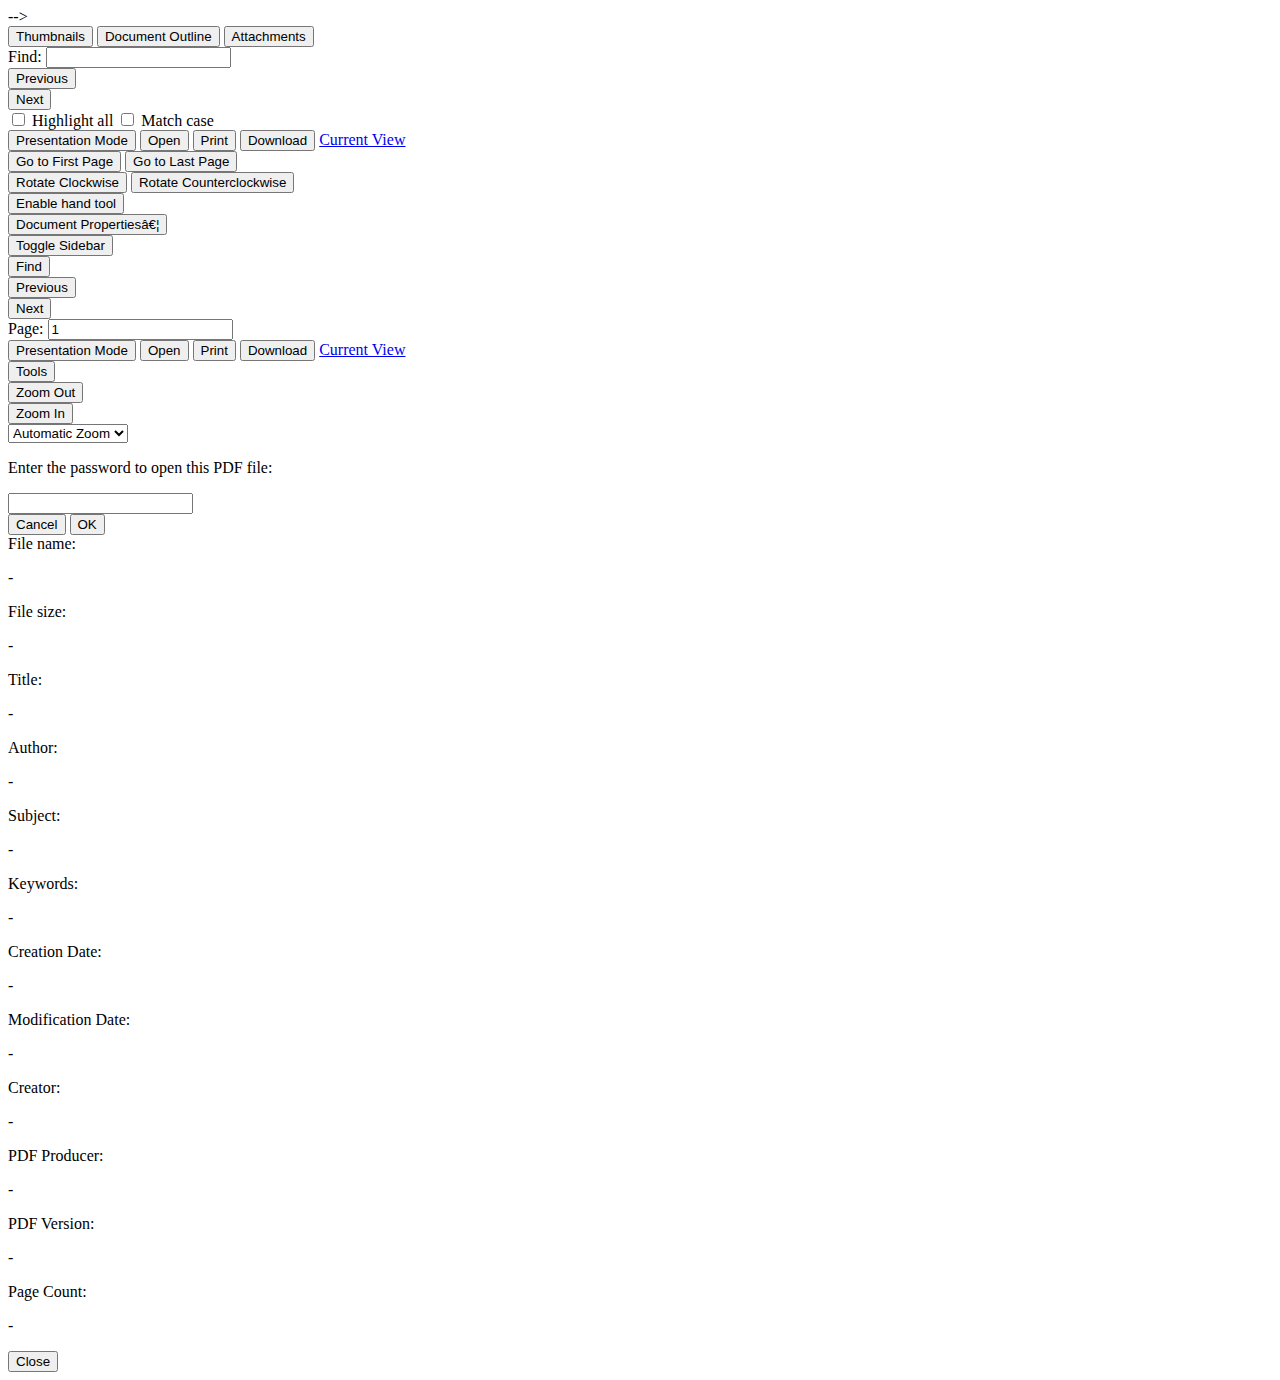
<file: smartmeet/www copy/app/modules/templates/viewer.html>
<!--<!DOCTYPE html>-->
<!--<html dir="ltr" mozdisallowselectionprint moznomarginboxes>-->
<!--<head>-->
<!--    <meta charset="utf-8">-->
<!--    <meta name="viewport" content="width=device-width, initial-scale=1, maximum-scale=1">-->
<!--    <meta name="google" content="notranslate">-->
<!--    <meta http-equiv="X-UA-Compatible" content="IE=edge">-->
<!--<!--    <title>PDF viewer</title>-->-->
<!-- </head>-->
<div tabindex="1" class="loadingInProgress">
    <div id="outerContainer">
        <div id="sidebarContainer">
            <div id="toolbarSidebar">
                <div class="splitToolbarButton toggled">
                    <button id="viewThumbnail" class="toolbarButton group toggled" title="Show Thumbnails" tabindex="2" data-l10n-id="thumbs">
                        <span data-l10n-id="thumbs_label">Thumbnails</span>
                    </button>
                    <button id="viewOutline" class="toolbarButton group" title="Show Document Outline" tabindex="3" data-l10n-id="outline">
                        <span data-l10n-id="outline_label">Document Outline</span>
                    </button>
                    <button id="viewAttachments" class="toolbarButton group" title="Show Attachments" tabindex="4" data-l10n-id="attachments">
                        <span data-l10n-id="attachments_label">Attachments</span>
                    </button>
                </div>
            </div>
            <div id="sidebarContent">
                <div id="thumbnailView">
                </div>
                <div id="outlineView" class="hidden">
                </div>
                <div id="attachmentsView" class="hidden">
                </div>
            </div>
        </div>  <!-- sidebarContainer -->
        <div id="mainContainer">
            <div class="findbar hidden doorHanger hiddenSmallView" id="findbar">
                <label for="findInput" class="toolbarLabel" data-l10n-id="find_label">Find:</label>
                <input id="findInput" class="toolbarField" tabindex="91">
                <div class="splitToolbarButton">
                    <button class="toolbarButton findPrevious" title="" id="findPrevious" tabindex="92" data-l10n-id="find_previous">
                        <span data-l10n-id="find_previous_label">Previous</span>
                    </button>
                    <div class="splitToolbarButtonSeparator"></div>
                    <button class="toolbarButton findNext" title="" id="findNext" tabindex="93" data-l10n-id="find_next">
                        <span data-l10n-id="find_next_label">Next</span>
                    </button>
                </div>
                <input type="checkbox" id="findHighlightAll" class="toolbarField" tabindex="94">
                <label for="findHighlightAll" class="toolbarLabel" data-l10n-id="find_highlight">Highlight all</label>
                <input type="checkbox" id="findMatchCase" class="toolbarField" tabindex="95">
                <label for="findMatchCase" class="toolbarLabel" data-l10n-id="find_match_case_label">Match case</label>
                <span id="findResultsCount" class="toolbarLabel hidden"></span>
                <span id="findMsg" class="toolbarLabel"></span>
            </div>  <!-- findbar -->
            <div id="secondaryToolbar" class="secondaryToolbar hidden doorHangerRight">
                <div id="secondaryToolbarButtonContainer">
                    <button id="secondaryPresentationMode" class="secondaryToolbarButton presentationMode visibleLargeView" title="Switch to Presentation Mode" tabindex="51" data-l10n-id="presentation_mode">
                        <span data-l10n-id="presentation_mode_label">Presentation Mode</span>
                    </button>
                    <button id="secondaryOpenFile" class="secondaryToolbarButton openFile visibleLargeView" title="Open File" tabindex="52" data-l10n-id="open_file">
                        <span data-l10n-id="open_file_label">Open</span>
                    </button>
                    <button id="secondaryPrint" class="secondaryToolbarButton print visibleMediumView" title="Print" tabindex="53" data-l10n-id="print">
                        <span data-l10n-id="print_label">Print</span>
                    </button>
                    <button id="secondaryDownload" class="secondaryToolbarButton download visibleMediumView" title="Download" tabindex="54" data-l10n-id="download">
                        <span data-l10n-id="download_label">Download</span>
                    </button>
                    <a href="#" id="secondaryViewBookmark" class="secondaryToolbarButton bookmark visibleSmallView" title="Current view (copy or open in new window)" tabindex="55" data-l10n-id="bookmark">
                        <span data-l10n-id="bookmark_label">Current View</span>
                    </a>
                    <div class="horizontalToolbarSeparator visibleLargeView"></div>
                    <button id="firstPage" class="secondaryToolbarButton firstPage" title="Go to First Page" tabindex="56" data-l10n-id="first_page">
                        <span data-l10n-id="first_page_label">Go to First Page</span>
                    </button>
                    <button id="lastPage" class="secondaryToolbarButton lastPage" title="Go to Last Page" tabindex="57" data-l10n-id="last_page">
                        <span data-l10n-id="last_page_label">Go to Last Page</span>
                    </button>
                    <div class="horizontalToolbarSeparator"></div>
                    <button id="pageRotateCw" class="secondaryToolbarButton rotateCw" title="Rotate Clockwise" tabindex="58" data-l10n-id="page_rotate_cw">
                        <span data-l10n-id="page_rotate_cw_label">Rotate Clockwise</span>
                    </button>
                    <button id="pageRotateCcw" class="secondaryToolbarButton rotateCcw" title="Rotate Counterclockwise" tabindex="59" data-l10n-id="page_rotate_ccw">
                        <span data-l10n-id="page_rotate_ccw_label">Rotate Counterclockwise</span>
                    </button>
                    <div class="horizontalToolbarSeparator"></div>
                    <button id="toggleHandTool" class="secondaryToolbarButton handTool" title="Enable hand tool" tabindex="60" data-l10n-id="hand_tool_enable">
                        <span data-l10n-id="hand_tool_enable_label">Enable hand tool</span>
                    </button>
                    <div class="horizontalToolbarSeparator"></div>
                    <button id="documentProperties" class="secondaryToolbarButton documentProperties" title="Document Properties…" tabindex="61" data-l10n-id="document_properties">
                        <span data-l10n-id="document_properties_label">Document Properties…</span>
                    </button>
                </div>
            </div>  <!-- secondaryToolbar -->
            <div class="toolbar">
                <div id="toolbarContainer">
                    <div id="toolbarViewer">
                        <div id="toolbarViewerLeft">
                            <button id="sidebarToggle" class="toolbarButton" title="Toggle Sidebar" tabindex="11" data-l10n-id="toggle_sidebar">
                                <span data-l10n-id="toggle_sidebar_label">Toggle Sidebar</span>
                            </button>
                            <div class="toolbarButtonSpacer"></div>
                            <button id="viewFind" class="toolbarButton group hiddenSmallView" title="Find in Document" tabindex="12" data-l10n-id="findbar">
                                <span data-l10n-id="findbar_label">Find</span>
                            </button>
                            <div class="splitToolbarButton">
                                <button class="toolbarButton pageUp" title="Previous Page" id="previous" tabindex="13" data-l10n-id="previous">
                                    <span data-l10n-id="previous_label">Previous</span>
                                </button>
                                <div class="splitToolbarButtonSeparator"></div>
                                <button class="toolbarButton pageDown" title="Next Page" id="next" tabindex="14" data-l10n-id="next">
                                    <span data-l10n-id="next_label">Next</span>
                                </button>
                            </div>
                            <label id="pageNumberLabel" class="toolbarLabel" for="pageNumber" data-l10n-id="page_label">Page: </label>
                            <input type="number" id="pageNumber" class="toolbarField pageNumber" value="1" size="4" min="1" tabindex="15">
                            <span id="numPages" class="toolbarLabel"></span>
                        </div>
                        <div id="toolbarViewerRight">
                            <button id="presentationMode" class="toolbarButton presentationMode hiddenLargeView" title="Switch to Presentation Mode" tabindex="31" data-l10n-id="presentation_mode">
                                <span data-l10n-id="presentation_mode_label">Presentation Mode</span>
                            </button>
                            <button id="openFile" class="toolbarButton openFile hiddenLargeView" title="Open File" tabindex="32" data-l10n-id="open_file">
                                <span data-l10n-id="open_file_label">Open</span>
                            </button>
                            <button id="print" class="toolbarButton print hiddenMediumView" title="Print" tabindex="33" data-l10n-id="print">
                                <span data-l10n-id="print_label">Print</span>
                            </button>
                            <button id="download" class="toolbarButton download hiddenMediumView" title="Download" tabindex="34" data-l10n-id="download">
                                <span data-l10n-id="download_label">Download</span>
                            </button>
                            <a href="#" id="viewBookmark" class="toolbarButton bookmark hiddenSmallView" title="Current view (copy or open in new window)" tabindex="35" data-l10n-id="bookmark">
                                <span data-l10n-id="bookmark_label">Current View</span>
                            </a>
                            <div class="verticalToolbarSeparator hiddenSmallView"></div>
                            <button id="secondaryToolbarToggle" class="toolbarButton" title="Tools" tabindex="36" data-l10n-id="tools">
                                <span data-l10n-id="tools_label">Tools</span>
                            </button>
                        </div>
                        <div class="outerCenter">
                            <div class="innerCenter" id="toolbarViewerMiddle">
                                <div class="splitToolbarButton">
                                    <button id="zoomOut" class="toolbarButton zoomOut" title="Zoom Out" tabindex="21" data-l10n-id="zoom_out">
                                        <span data-l10n-id="zoom_out_label">Zoom Out</span>
                                    </button>
                                    <div class="splitToolbarButtonSeparator"></div>
                                    <button id="zoomIn" class="toolbarButton zoomIn" title="Zoom In" tabindex="22" data-l10n-id="zoom_in">
                                        <span data-l10n-id="zoom_in_label">Zoom In</span>
                                    </button>
                                </div>
                                <span id="scaleSelectContainer" class="dropdownToolbarButton">
                                    <select id="scaleSelect" title="Zoom" tabindex="23" data-l10n-id="zoom">
                                        <option id="pageAutoOption" title="" value="auto" selected="selected" data-l10n-id="page_scale_auto">Automatic Zoom</option>
                                        <option id="pageActualOption" title="" value="page-actual" data-l10n-id="page_scale_actual">Actual Size</option>
                                        <option id="pageFitOption" title="" value="page-fit" data-l10n-id="page_scale_fit">Fit Page</option>
                                        <option id="pageWidthOption" title="" value="page-width" data-l10n-id="page_scale_width">Full Width</option>
                                        <option id="customScaleOption" title="" value="custom"></option>
                                        <option title="" value="0.5" data-l10n-id="page_scale_percent" data-l10n-args='{ "scale": 50 }'>50%</option>
                                        <option title="" value="0.75" data-l10n-id="page_scale_percent" data-l10n-args='{ "scale": 75 }'>75%</option>
                                        <option title="" value="1" data-l10n-id="page_scale_percent" data-l10n-args='{ "scale": 100 }'>100%</option>
                                        <option title="" value="1.25" data-l10n-id="page_scale_percent" data-l10n-args='{ "scale": 125 }'>125%</option>
                                        <option title="" value="1.5" data-l10n-id="page_scale_percent" data-l10n-args='{ "scale": 150 }'>150%</option>
                                        <option title="" value="2" data-l10n-id="page_scale_percent" data-l10n-args='{ "scale": 200 }'>200%</option>
                                        <option title="" value="3" data-l10n-id="page_scale_percent" data-l10n-args='{ "scale": 300 }'>300%</option>
                                        <option title="" value="4" data-l10n-id="page_scale_percent" data-l10n-args='{ "scale": 400 }'>400%</option>
                                    </select>
                                </span>
                            </div>
                        </div>
                    </div>
                    <div id="loadingBar">
                        <div class="progress">
                            <div class="glimmer">
                            </div>
                        </div>
                    </div>
                </div>
            </div>
            <menu type="context" id="viewerContextMenu">
                <menuitem id="contextFirstPage" label="First Page"
                          data-l10n-id="first_page"></menuitem>
                <menuitem id="contextLastPage" label="Last Page"
                          data-l10n-id="last_page"></menuitem>
                <menuitem id="contextPageRotateCw" label="Rotate Clockwise"
                          data-l10n-id="page_rotate_cw"></menuitem>
                <menuitem id="contextPageRotateCcw" label="Rotate Counter-Clockwise"
                          data-l10n-id="page_rotate_ccw"></menuitem>
            </menu>
            <div id="viewerContainer" tabindex="0">
                <div id="viewer" class="pdfViewer"></div>
            </div>
            <div id="errorWrapper" hidden='true'>
                <div id="errorMessageLeft">
                    <span id="errorMessage"></span>
                    <button id="errorShowMore" data-l10n-id="error_more_info">
                        More Information
                    </button>
                    <button id="errorShowLess" data-l10n-id="error_less_info" hidden='true'>
                        Less Information
                    </button>
                </div>
                <div id="errorMessageRight">
                    <button id="errorClose" data-l10n-id="error_close">
                        Close
                    </button>
                </div>
                <div class="clearBoth"></div>
                <textarea id="errorMoreInfo" hidden='true' readonly="readonly"></textarea>
            </div>
        </div> <!-- mainContainer -->
        <div id="overlayContainer" class="hidden">
            <div id="passwordOverlay" class="container hidden">
                <div class="dialog">
                    <div class="row">
                        <p id="passwordText" data-l10n-id="password_label">Enter the password to open this PDF file:</p>
                    </div>
                    <div class="row">
                        <!-- The type="password" attribute is set via script, to prevent warnings in Firefox for all http:// documents. -->
                        <input id="password" class="toolbarField" />
                    </div>
                    <div class="buttonRow">
                        <button id="passwordCancel" class="overlayButton"><span data-l10n-id="password_cancel">Cancel</span></button>
                        <button id="passwordSubmit" class="overlayButton"><span data-l10n-id="password_ok">OK</span></button>
                    </div>
                </div>
            </div>
            <div id="documentPropertiesOverlay" class="container hidden">
                <div class="dialog">
                    <div class="row">
                        <span data-l10n-id="document_properties_file_name">File name:</span> <p id="fileNameField">-</p>
                    </div>
                    <div class="row">
                        <span data-l10n-id="document_properties_file_size">File size:</span> <p id="fileSizeField">-</p>
                    </div>
                    <div class="separator"></div>
                    <div class="row">
                        <span data-l10n-id="document_properties_title">Title:</span> <p id="titleField">-</p>
                    </div>
                    <div class="row">
                        <span data-l10n-id="document_properties_author">Author:</span> <p id="authorField">-</p>
                    </div>
                    <div class="row">
                        <span data-l10n-id="document_properties_subject">Subject:</span> <p id="subjectField">-</p>
                    </div>
                    <div class="row">
                        <span data-l10n-id="document_properties_keywords">Keywords:</span> <p id="keywordsField">-</p>
                    </div>
                    <div class="row">
                        <span data-l10n-id="document_properties_creation_date">Creation Date:</span> <p id="creationDateField">-</p>
                    </div>
                    <div class="row">
                        <span data-l10n-id="document_properties_modification_date">Modification Date:</span> <p id="modificationDateField">-</p>
                    </div>
                    <div class="row">
                        <span data-l10n-id="document_properties_creator">Creator:</span> <p id="creatorField">-</p>
                    </div>
                    <div class="separator"></div>
                    <div class="row">
                        <span data-l10n-id="document_properties_producer">PDF Producer:</span> <p id="producerField">-</p>
                    </div>
                    <div class="row">
                        <span data-l10n-id="document_properties_version">PDF Version:</span> <p id="versionField">-</p>
                    </div>
                    <div class="row">
                        <span data-l10n-id="document_properties_page_count">Page Count:</span> <p id="pageCountField">-</p>
                    </div>
                    <div class="buttonRow">
                        <button id="documentPropertiesClose" class="overlayButton"><span data-l10n-id="document_properties_close">Close</span></button>
                    </div>
                </div>
            </div>
        </div>  <!-- overlayContainer -->
    </div> <!-- outerContainer -->
    <div id="printContainer"></div>
    <div id="mozPrintCallback-shim" hidden>
        <style>
            @media print {
                #printContainer div {
                    page-break-after: always;
                    page-break-inside: avoid;
                }
            }
        </style>
        <style scoped>
            #mozPrintCallback-shim {
                position: fixed;
                top: 0;
                left: 0;
                height: 100%;
                width: 100%;
                z-index: 9999999;
                display: block;
                text-align: center;
                background-color: rgba(0, 0, 0, 0.5);
            }

                #mozPrintCallback-shim[hidden] {
                    display: none;
                }

            @media print {
                #mozPrintCallback-shim {
                    display: none;
                }
            }

            #mozPrintCallback-shim .mozPrintCallback-dialog-box {
                display: inline-block;
                margin: -50px auto 0;
                position: relative;
                top: 45%;
                left: 0;
                min-width: 220px;
                max-width: 400px;
                padding: 9px;
                border: 1px solid hsla(0, 0%, 0%, .5);
                border-radius: 2px;
                box-shadow: 0 1px 4px rgba(0, 0, 0, 0.3);
                background-color: #474747;
                color: hsl(0, 0%, 85%);
                font-size: 16px;
                line-height: 20px;
            }

            #mozPrintCallback-shim .progress-row {
                clear: both;
                padding: 1em 0;
            }

            #mozPrintCallback-shim progress {
                width: 100%;
            }

            #mozPrintCallback-shim .relative-progress {
                clear: both;
                float: right;
            }

            #mozPrintCallback-shim .progress-actions {
                clear: both;
            }
        </style>
        <div class="mozPrintCallback-dialog-box">
            <!-- TODO: Localise the following strings -->
            Preparing document for printing...
            <div class="progress-row">
                <progress value="0" max="100"></progress>
                <span class="relative-progress">0%</span>
            </div>
            <div class="progress-actions">
                <input type="button" value="Cancel" class="mozPrintCallback-cancel">
            </div>
        </div>
    </div>
    

</div>
<!--</html>-->
</file>
